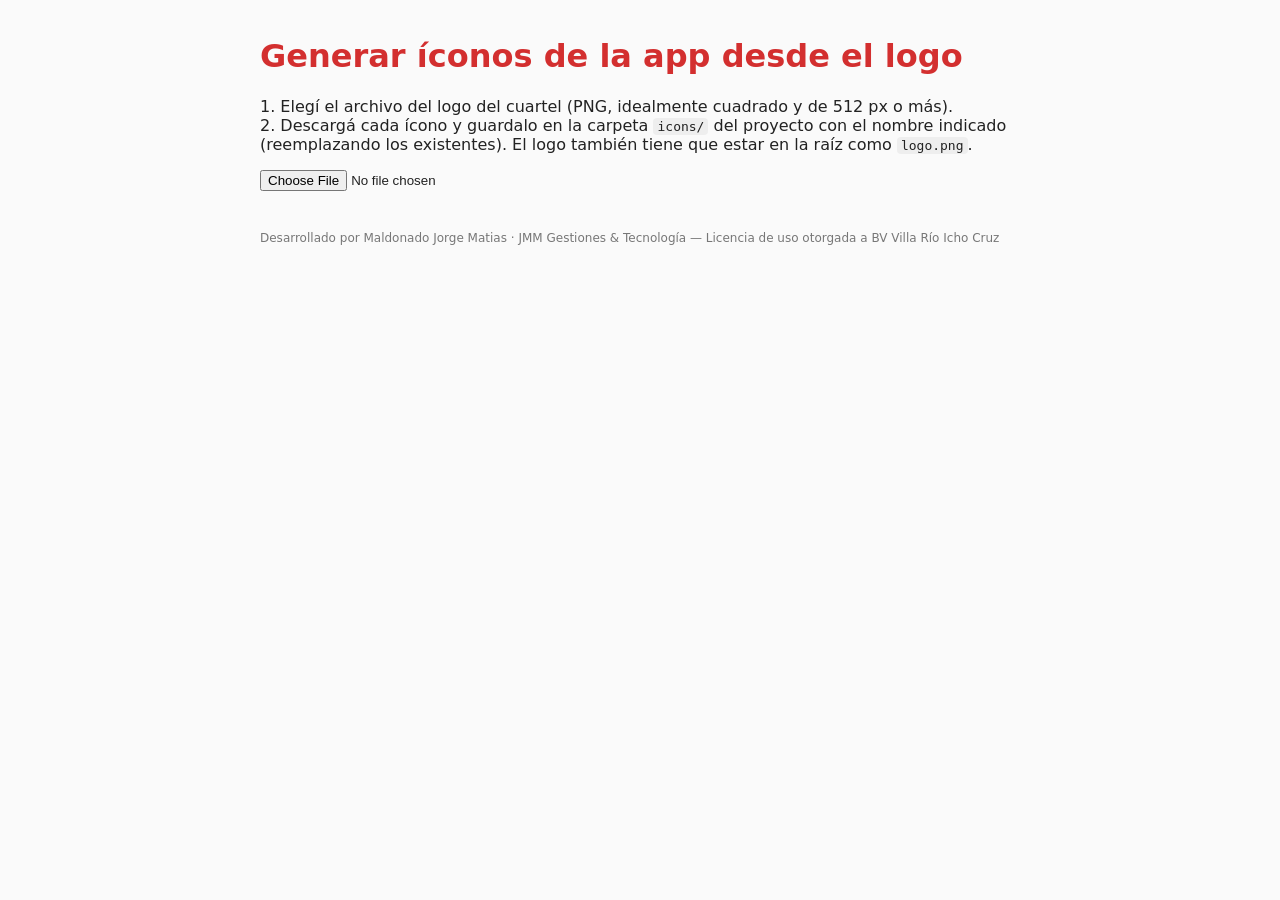
<file: generar-iconos.html>
<!doctype html>
<html lang="es-AR">
<head>
  <meta charset="utf-8">
  <meta name="viewport" content="width=device-width, initial-scale=1">
  <title>Generar íconos · BV Villa Río Icho Cruz</title>
  <style>
    body { font-family: system-ui, Arial, sans-serif; max-width: 760px; margin: 0 auto; padding: 16px; color: #222; background: #fafafa; }
    h1 { color: #D32F2F; }
    .iconos { display: flex; flex-wrap: wrap; gap: 16px; margin-top: 16px; }
    .icono { background: #fff; border: 1px solid #ddd; border-radius: 12px; padding: 12px; text-align: center; }
    canvas { width: 96px; height: 96px; border: 1px dashed #ccc; border-radius: 8px; }
    a { display: inline-block; margin-top: 6px; background: #D32F2F; color: #fff; padding: 6px 10px; border-radius: 8px; text-decoration: none; font-size: 14px; }
    code { background: #eee; padding: 1px 4px; border-radius: 4px; }
  </style>
</head>
<body>
  <h1>Generar íconos de la app desde el logo</h1>
  <p>1. Elegí el archivo del logo del cuartel (PNG, idealmente cuadrado y de 512 px o más).<br>
     2. Descargá cada ícono y guardalo en la carpeta <code>icons/</code> del proyecto con el nombre indicado
     (reemplazando los existentes). El logo también tiene que estar en la raíz como <code>logo.png</code>.</p>
  <input type="file" id="archivo" accept="image/png,image/jpeg">
  <div class="iconos" id="iconos"></div>
  <p style="font-size:12px;color:#777;margin-top:24px">Desarrollado por Maldonado Jorge Matias · JMM Gestiones &amp; Tecnología — Licencia de uso otorgada a BV Villa Río Icho Cruz</p>
  <script>
    // Lista de íconos que usa la app (manifest.json e index.html)
    const ICONOS = [
      { nombre: 'icon-192.png', tam: 192, margen: 0, fondo: null },
      { nombre: 'icon-512.png', tam: 512, margen: 0, fondo: null },
      { nombre: 'icon-maskable-512.png', tam: 512, margen: 0.1, fondo: '#D32F2F' },
      { nombre: 'apple-touch-icon.png', tam: 180, margen: 0.04, fondo: '#FFFFFF' },
      { nombre: 'favicon-32.png', tam: 32, margen: 0, fondo: null }
    ];
    document.getElementById('archivo').addEventListener('change', (ev) => {
      const f = ev.target.files[0];
      if (!f) return;
      const img = new Image();
      img.onload = () => {
        const cont = document.getElementById('iconos');
        cont.innerHTML = '';
        for (const ic of ICONOS) {
          const c = document.createElement('canvas');
          c.width = c.height = ic.tam;
          const ctx = c.getContext('2d');
          if (ic.fondo) { ctx.fillStyle = ic.fondo; ctx.fillRect(0, 0, ic.tam, ic.tam); }
          const util = ic.tam * (1 - 2 * ic.margen);
          const esc = Math.min(util / img.width, util / img.height);
          const w = img.width * esc, h = img.height * esc;
          ctx.imageSmoothingQuality = 'high';
          ctx.drawImage(img, (ic.tam - w) / 2, (ic.tam - h) / 2, w, h);
          const div = document.createElement('div');
          div.className = 'icono';
          const a = document.createElement('a');
          a.textContent = '⬇ ' + ic.nombre;
          a.download = ic.nombre;
          a.href = c.toDataURL('image/png');
          div.append(c, document.createElement('br'), a);
          cont.appendChild(div);
        }
      };
      img.src = URL.createObjectURL(f);
    });
  </script>
</body>
</html>
</file>
